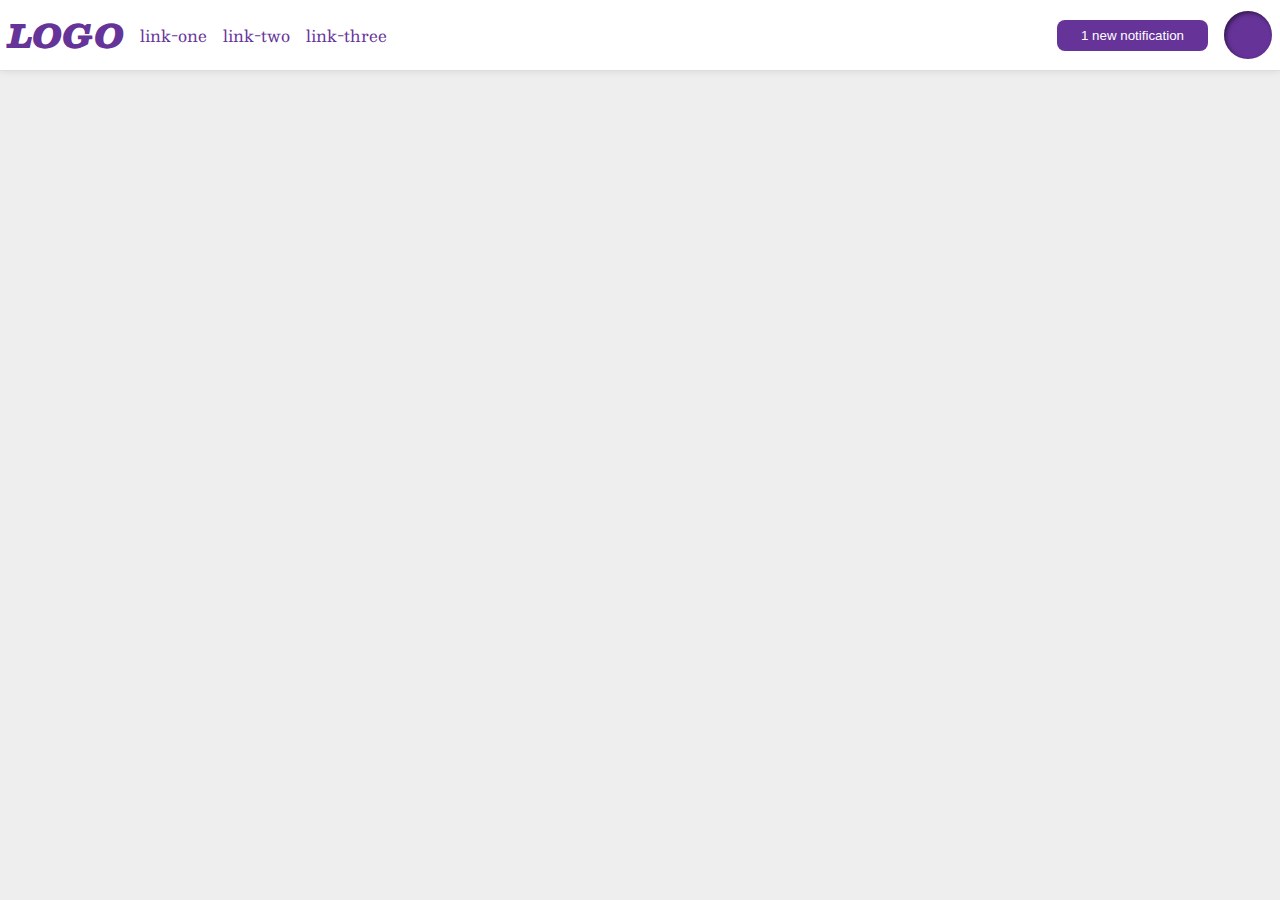
<file: flex/03-flex-header-2/index.html>
<!DOCTYPE html>
<html lang="en">

<head>
  <meta charset="UTF-8">
  <meta http-equiv="X-UA-Compatible" content="IE=edge">
  <meta name="viewport" content="width=device-width, initial-scale=1.0">
  <title>Flex Header 2</title>
  <link rel="stylesheet" href="style.css">
</head>

<body>
  <div class="header">
    <div class="left">
      <div class="logo">
        LOGO
      </div>
      <ul class="links">
        <li><a href="google.com">link-one</a></li>
        <li><a href="google.com">link-two</a></li>
        <li><a href="google.com">link-three</a></li>
      </ul>
    </div>
    <div class="right">
      <button class="notifications">
        1 new notification
      </button>
      <div class="profile-image"></div>
    </div>
  </div>
</body>

</html>
</file>
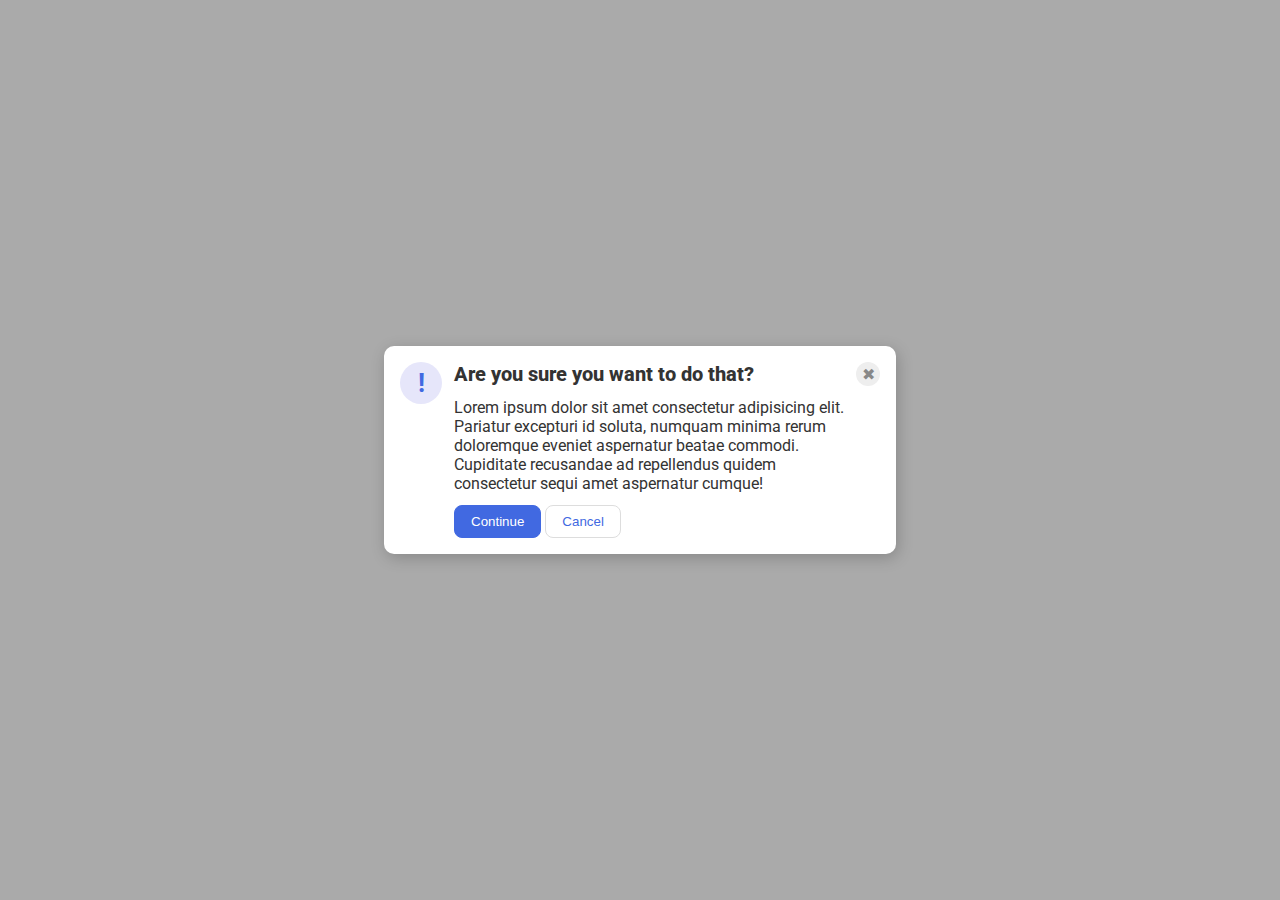
<file: flex/05-flex-modal/index.html>
<!DOCTYPE html>
<html lang="en">

<head>
  <meta charset="UTF-8">
  <meta http-equiv="X-UA-Compatible" content="IE=edge">
  <meta name="viewport" content="width=device-width, initial-scale=1.0">
  <link rel="stylesheet" href="style.css">
  <title>Modal</title>
</head>

<body>
  <div class="modal">

    <div class="icon">!</div>
    <div class="middle">
      <div class="header">Are you sure you want to do that?</div>
      <div class="text">Lorem ipsum dolor sit amet consectetur adipisicing elit. Pariatur excepturi id soluta, numquam
        minima rerum doloremque eveniet aspernatur beatae commodi. Cupiditate recusandae ad repellendus quidem
        consectetur
        sequi amet aspernatur cumque!</div>

      <button class="continue">Continue</button>
      <button class="cancel">Cancel</button>
    </div>
    <div class="close-button">✖</div>
  </div>
</body>

</html>
</file>
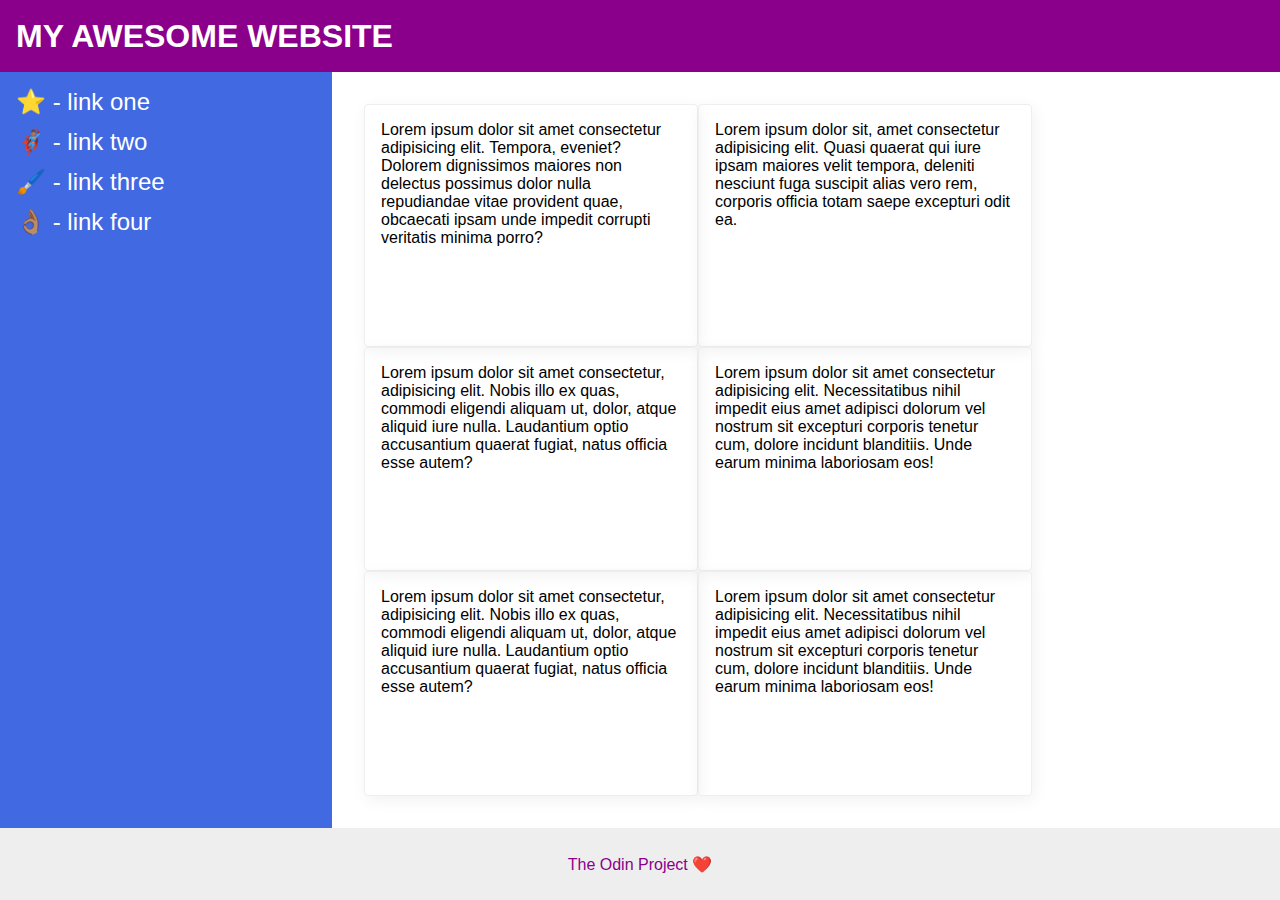
<file: flex/07-flex-layout-2/index.html>
<!DOCTYPE html>
<html lang="en">

<head>
  <meta charset="UTF-8">
  <meta http-equiv="X-UA-Compatible" content="IE=edge">
  <meta name="viewport" content="width=device-width, initial-scale=1.0">
  <title>The Holy Grail</title>
  <link rel="stylesheet" href="style.css">
</head>

<body>
  <div class="header">
    MY AWESOME WEBSITE
  </div>
  <div class="content">
    <div class="sidebar">
      <ul>
        <li><a href="#">⭐ - link one</a></li>
        <li><a href="#">🦸🏽‍♂️ - link two</a></li>
        <li><a href="#">🖌️ - link three</a></li>
        <li><a href="#">👌🏽 - link four</a></li>
      </ul>
    </div>

    <div class="cards">
      <div class="card">Lorem ipsum dolor sit amet consectetur adipisicing elit. Tempora, eveniet? Dolorem dignissimos
        maiores non delectus possimus dolor nulla repudiandae vitae provident quae, obcaecati ipsam unde impedit
        corrupti
        veritatis minima porro?</div>
      <div class="card">Lorem ipsum dolor sit, amet consectetur adipisicing elit. Quasi quaerat qui iure ipsam maiores
        velit tempora, deleniti nesciunt fuga suscipit alias vero rem, corporis officia totam saepe excepturi odit ea.
      </div>
      <div class="card">Lorem ipsum dolor sit amet consectetur, adipisicing elit. Nobis illo ex quas, commodi eligendi
        aliquam ut, dolor, atque aliquid iure nulla. Laudantium optio accusantium quaerat fugiat, natus officia esse
        autem?</div>
      <div class="card">Lorem ipsum dolor sit amet consectetur adipisicing elit. Necessitatibus nihil impedit eius amet
        adipisci dolorum vel nostrum sit excepturi corporis tenetur cum, dolore incidunt blanditiis. Unde earum minima
        laboriosam eos!</div>
      <div class="card">Lorem ipsum dolor sit amet consectetur, adipisicing elit. Nobis illo ex quas, commodi eligendi
        aliquam ut, dolor, atque aliquid iure nulla. Laudantium optio accusantium quaerat fugiat, natus officia esse
        autem?</div>
      <div class="card">Lorem ipsum dolor sit amet consectetur adipisicing elit. Necessitatibus nihil impedit eius amet
        adipisci dolorum vel nostrum sit excepturi corporis tenetur cum, dolore incidunt blanditiis. Unde earum minima
        laboriosam eos!</div>
    </div>
  </div>
  <div class="footer">
    The Odin Project ❤️
  </div>
</body>

</html>
</file>
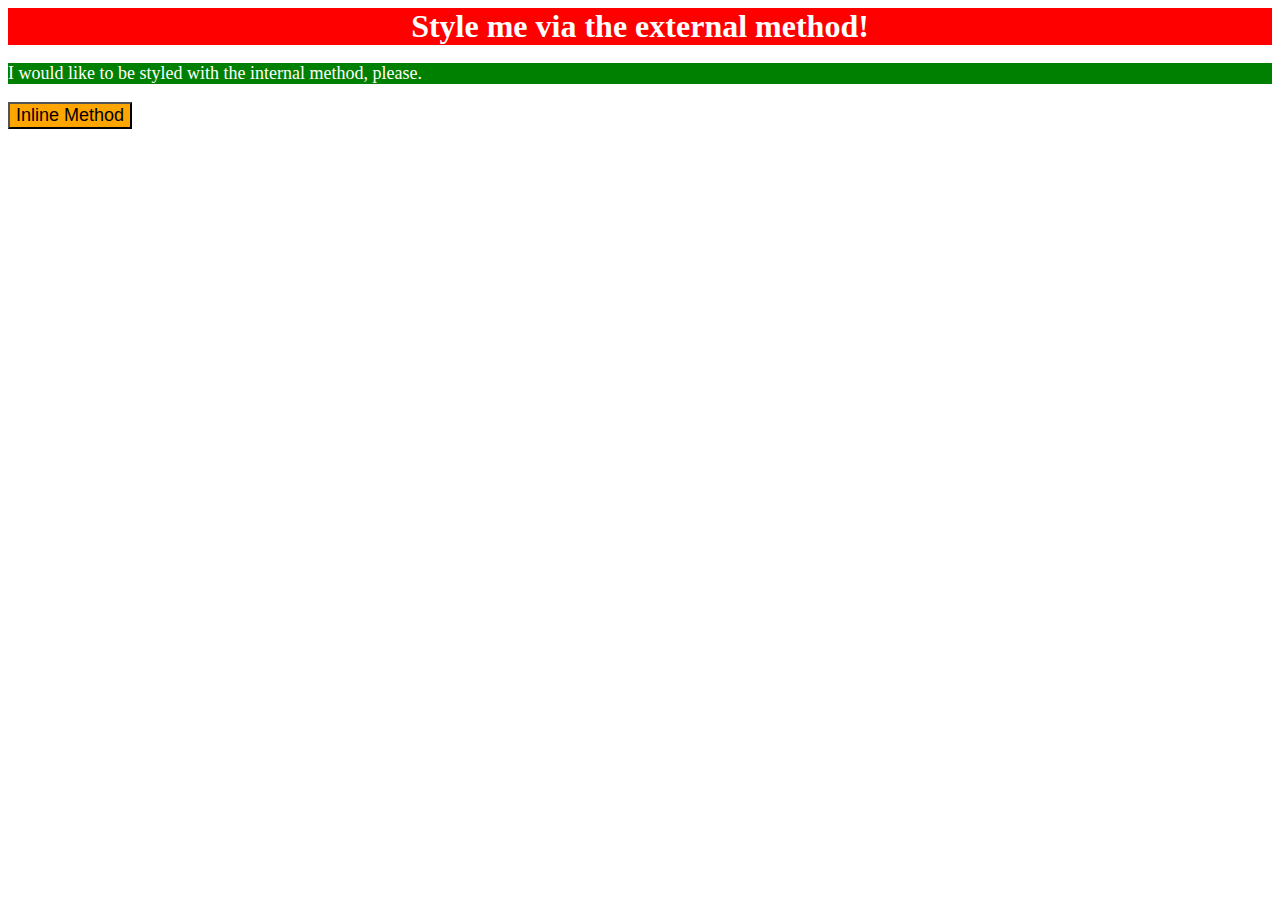
<file: foundations/01-css-methods/index.html>
<!DOCTYPE html>
<html lang="en">

<head>
  <meta charset="UTF-8">
  <meta http-equiv="X-UA-Compatible" content="IE=edge">
  <meta name="viewport" content="width=device-width, initial-scale=1.0">
  <link rel="stylesheet" href="styles.css">
  <style>
    p {
      background-color: green;
      color: white;
      font-size: 18px;
    }
  </style>
  <title>Methods for Adding CSS</title>
</head>

<body>
  <div>Style me via the external method!</div>
  <p>I would like to be styled with the internal method, please.</p>
  <button style="background-color: orange; font-size: 18px;">Inline Method</button>
</body>

</html>
</file>
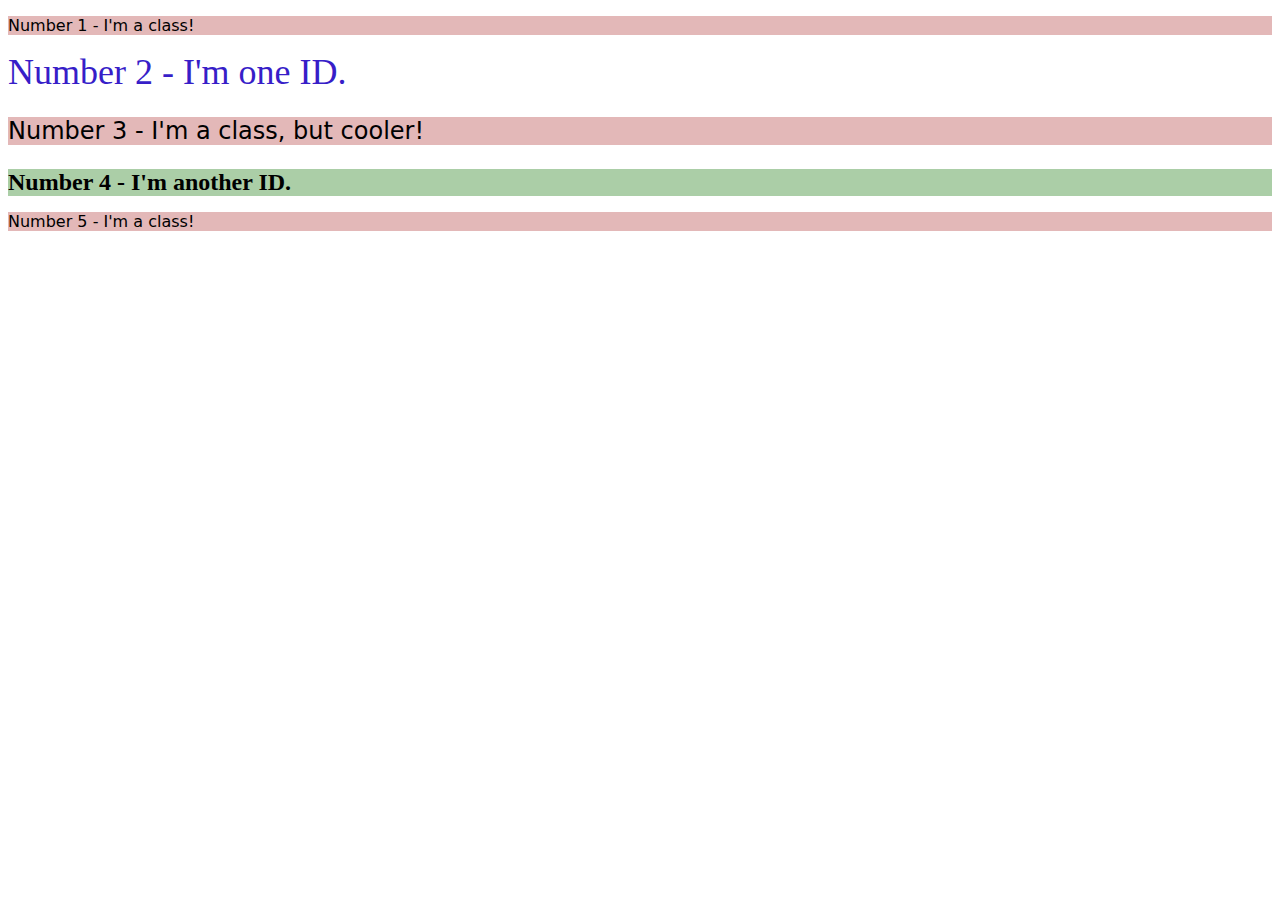
<file: foundations/02-class-id-selectors/index.html>
<!DOCTYPE html>
<html lang="en">

<head>
  <meta charset="UTF-8">
  <meta http-equiv="X-UA-Compatible" content="IE=edge">
  <meta name="viewport" content="width=device-width, initial-scale=1.0">
  <title>Class and ID Selectors</title>
  <link rel="stylesheet" href="style.css">
</head>

<body>
  <p class="class1">Number 1 - I'm a class!</p>
  <div id="id1">Number 2 - I'm one ID.</div>
  <p class="class1 class2">Number 3 - I'm a class, but cooler!</p>
  <div id="id2">Number 4 - I'm another ID.</div>
  <p class="class1">Number 5 - I'm a class!</p>
</body>

</html>
</file>
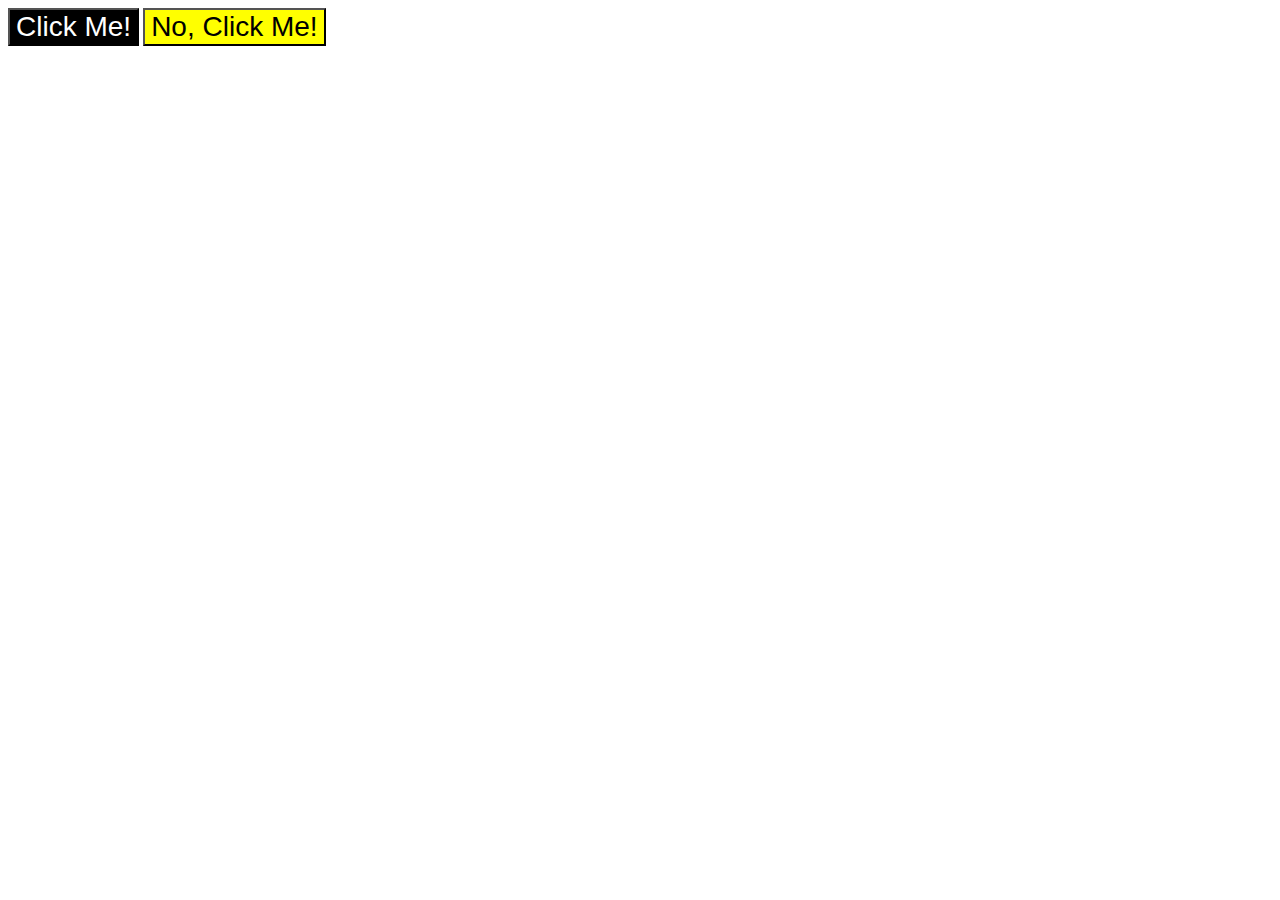
<file: foundations/03-grouping-selectors/index.html>
<!DOCTYPE html>
<html lang="en">

<head>
  <meta charset="UTF-8">
  <meta http-equiv="X-UA-Compatible" content="IE=edge">
  <meta name="viewport" content="width=device-width, initial-scale=1.0">
  <title>Grouping Selectors</title>
  <link rel="stylesheet" href="style.css">
</head>

<body>
  <button class="click">Click Me!</button>
  <button class="noclick">No, Click Me!</button>
</body>

</html>
</file>
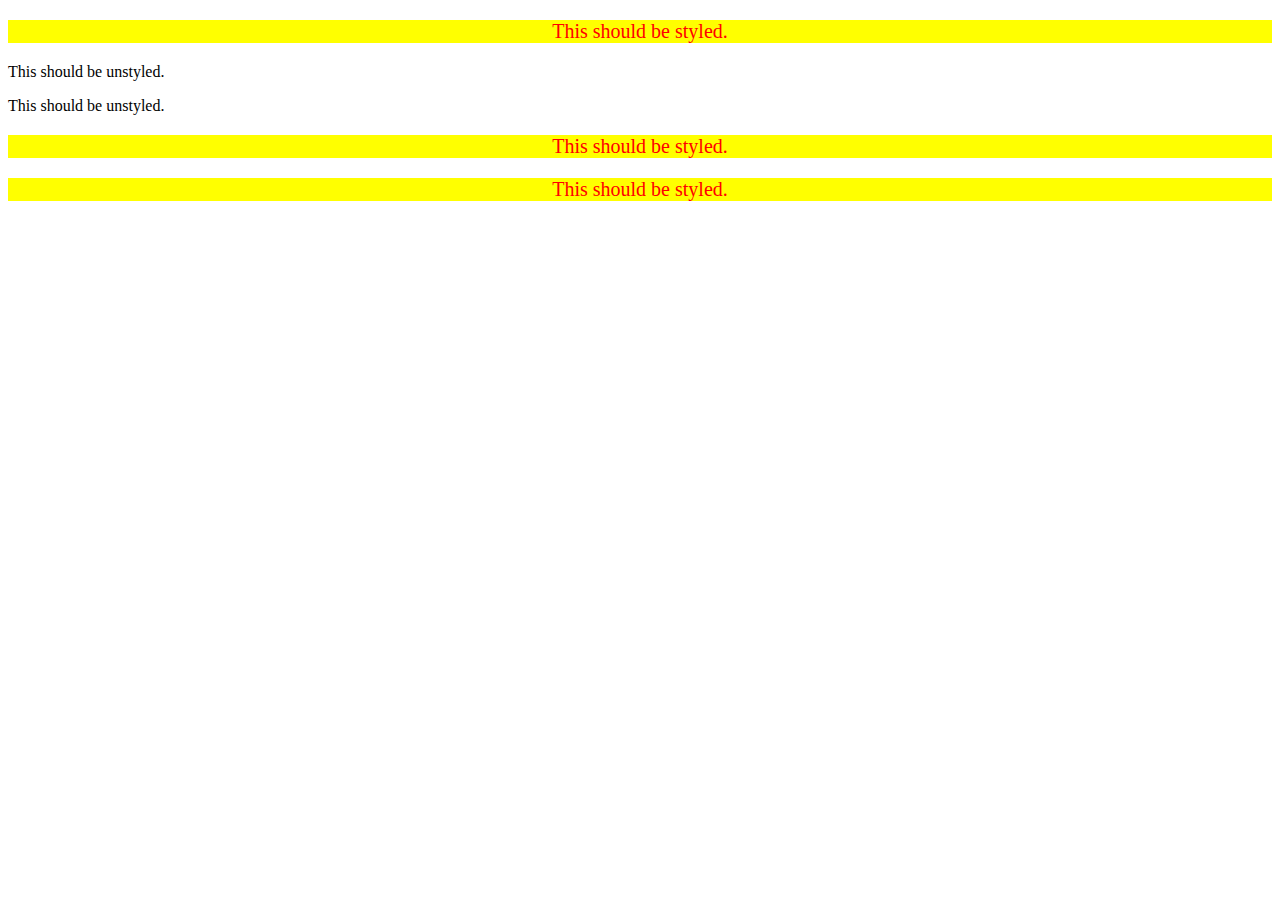
<file: foundations/05-descendant-combinator/index.html>
<!DOCTYPE html>
<html lang="en">

<head>
  <meta charset="UTF-8">
  <meta http-equiv="X-UA-Compatible" content="IE=edge">
  <meta name="viewport" content="width=device-width, initial-scale=1.0">
  <title>Descendant Combinator</title>
  <link rel="stylesheet" href="style.css">
</head>

<body>
  <div class="container">
    <p class="text">This should be styled.</p>
  </div>
  <p class="text">This should be unstyled.</p>
  <p class="text">This should be unstyled.</p>
  <div class="container">
    <p class="text">This should be styled.</p>
    <p class="text">This should be styled.</p>
  </div>
</body>

</html>
</file>
<file: flex/03-flex-header-2/style.css>
/* this is some magical font-importing.  
you'll learn about it later. */
@import url('https://fonts.googleapis.com/css2?family=Besley:ital,wght@0,400;1,900&display=swap');

body {
  margin: 0;
  background: #eee;
  font-family: Besley, serif;
}

.header {
  background: white;
  border-bottom: 1px solid #ddd;
  box-shadow: 0 0 8px rgba(0, 0, 0, .1);
  padding: 8px;
  display: flex;
  justify-content: space-between;
}

.left,
.right {
  display: flex;
  align-items: center;
  gap: 16px;
}

.profile-image {
  background: rebeccapurple;
  box-shadow: inset 2px 2px 4px rgba(0, 0, 0, .5);
  border-radius: 50%;
  width: 48px;
  height: 48px;
}

.logo {
  color: rebeccapurple;
  font-size: 32px;
  font-weight: 900;
  font-style: italic;
}

button {
  border: none;
  border-radius: 8px;
  background: rebeccapurple;
  color: white;
  padding: 8px 24px;
}

a {
  /* this removes the line under our links */
  text-decoration: none;
  color: rebeccapurple;
}

ul {
  list-style-type: none;
  display: flex;
  margin: 0;
  padding: 0;
  gap: 16px;
}
</file>
<file: flex/05-flex-modal/style.css>
@import url('https://fonts.googleapis.com/css2?family=Roboto:wght@400;700&display=swap');

html,
body {
  height: 100%;
}

body {
  font-family: Roboto, sans-serif;
  margin: 0;
  background: #aaa;
  color: #333;
  /* I'll give you this one for free lol */
  display: flex;
  align-items: center;
  justify-content: center;
}

.modal {
  background: white;
  width: 480px;
  border-radius: 10px;
  box-shadow: 2px 4px 16px rgba(0, 0, 0, .2);
  display: flex;
  padding: 16px;
  justify-content: space-between;
  gap: 12px;
}

.header {
  font-size: 20px;
  font-weight: 800;
}

.text {
  margin: 12px 0;
}

.icon {
  color: royalblue;
  font-size: 26px;
  font-weight: 700;
  background: lavender;
  width: 42px;
  height: 42px;
  border-radius: 50%;
  display: flex;
  align-items: center;
  justify-content: center;
  flex: 0 0 auto;
}

.close-button {
  background: #eee;
  border-radius: 50%;
  color: #888;
  font-weight: 400;
  font-size: 16px;
  height: 24px;
  width: 24px;
  display: flex;
  align-items: center;
  justify-content: center;
  flex: 0 0 auto;
}

button {
  padding: 8px 16px;
  border-radius: 8px;
}

button.continue {
  background: royalblue;
  border: 1px solid royalblue;
  color: white;
}

button.cancel {
  background: white;
  border: 1px solid #ddd;
  color: royalblue;
}
</file>
<file: flex/07-flex-layout-2/style.css>
body {
  font-family: -apple-system, BlinkMacSystemFont, 'Segoe UI', Roboto, Oxygen, Ubuntu, Cantarell, 'Open Sans', 'Helvetica Neue', sans-serif;
  margin: 0;
  min-height: 100vh;
  display: flex;
  flex-direction: column;
}

.header {
  height: 72px;
  background: darkmagenta;
  color: white;
  font-size: 32px;
  font-weight: 900;
  display: flex;
  align-items: center;
  padding: 0 16px;
}

.footer {
  height: 72px;
  background: #eee;
  color: darkmagenta;
  display: flex;
  align-items: center;
  justify-content: center;
}

.sidebar {
  width: 300px;
  background: royalblue;
  flex: 0 0 auto;
  padding: 16px;
}

.card {
  border: 1px solid #eee;
  box-shadow: 2px 4px 16px rgba(0, 0, 0, .06);
  border-radius: 4px;
  width: 300px;
  padding: 16px;
}

.cards {
  display: flex;
  flex-wrap: wrap;
  padding: 32px;
}

.content {
  flex: 1;
  display: flex;
}

ul {
  list-style: none;
  padding: 0;
  margin: 0;
  display: flex;
  flex-direction: column;
  gap: 12px;
}

a {
  text-decoration: none;
  color: white;
  font-size: 24px;
}
</file>
<file: foundations/01-css-methods/styles.css>
div {
    background-color: red;
    color: white;
    font-size: 32px;
    font-weight: bold;
    text-align: center;
}
</file>
<file: foundations/02-class-id-selectors/style.css>
/* All odd numbered elements: a light red/pink background, and a list of fonts containing Verdana and DejaVu Sans with sans-serif as a fallback
The second element: blue text and a font size of 36px
The third element: in addition to the styles for all odd numbered elements, add a font size of 24px
The fourth element: a light green background, a font size of 24px, and bold */

.class1 {
    background-color: #e3b8b8;
    font-family: Verdana, "DejaVu Sans", sans-serif;
}

#id1 {
    color: hsl(249, 74%, 45%);
    font-size: 36px;
}

.class2 {
    font-size: 24px;
}

#id2 {
    background-color: rgb(171, 206, 167);
    font-size: 24px;
    font-weight: bold;
}
</file>
<file: foundations/03-grouping-selectors/style.css>
.click,
.noclick {
    font-size: 28px;
    font-family: Helvetica, "Times New Roman", sans-serif;
}

.click {
    background-color: black;
    color: white;
}

.noclick {
    background-color: yellow;
    color: black;
}

/* The first element: a black background and white text
The second element: a yellow background
Both elements: a font size of 28px and a list of fonts containing Helvetica and Times New Roman, with sans-serif as a fallback */
</file>
<file: foundations/05-descendant-combinator/style.css>
/* * Only the `p` elements that are descendants of the `div`
 element should have a yellow background, red text, a font size of 20px, and center aligned. */

div .text {
    background-color: yellow;
    color: red;
    font-size: 20px;
    text-align: center;
}
</file>
